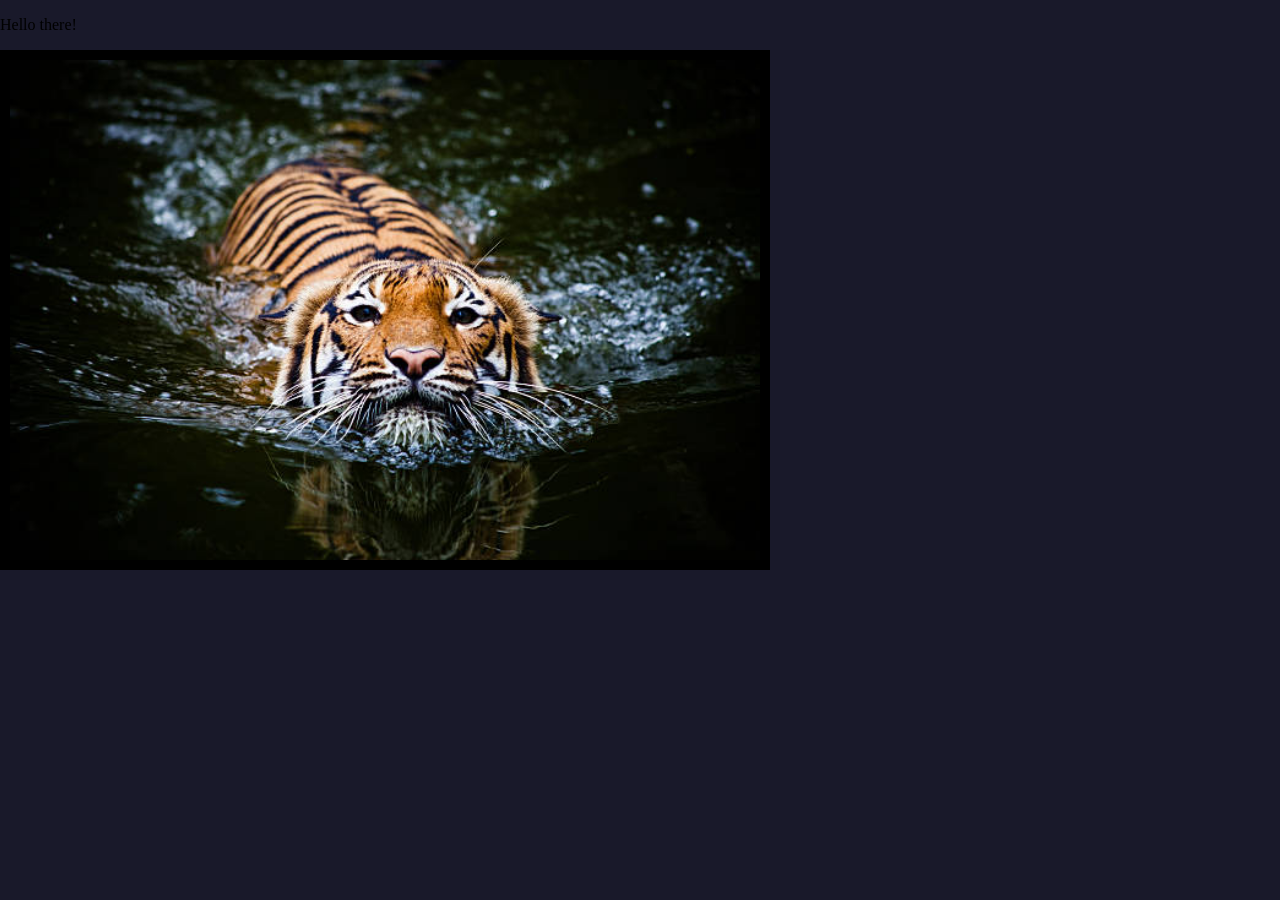
<file: index.html>
<!doctype html>
<html class="no-js" lang="en">

<head>
  <meta charset="utf-8">
  <title>Responsive Layouts</title>
  <meta name="description" content="This site will serve as the hub for many sub responsive layouts">
  <meta name="viewport" content="width=device-width, initial-scale=1">

  <meta property="og:title" content="">
  <meta property="og:type" content="">
  <meta property="og:url" content="">
  <meta property="og:image" content="">

  <link rel="manifest" href="site.webmanifest">
  <link rel="icon" href="icon.png">
  <!-- Place favicon.ico in the root directory -->

  <link rel="stylesheet" href="css/normalize.css">
  <link rel="stylesheet" href="css/main.css">

  <meta name="theme-color" content="#fafafa">
</head>

<body>
  <!-- Place your site's HTML here -->
  <p>Hello there!</p>
  <script src="js/main.js"></script>
  <img src="./img/TigerSwimming.jpg">
</body>

</html>
</file>
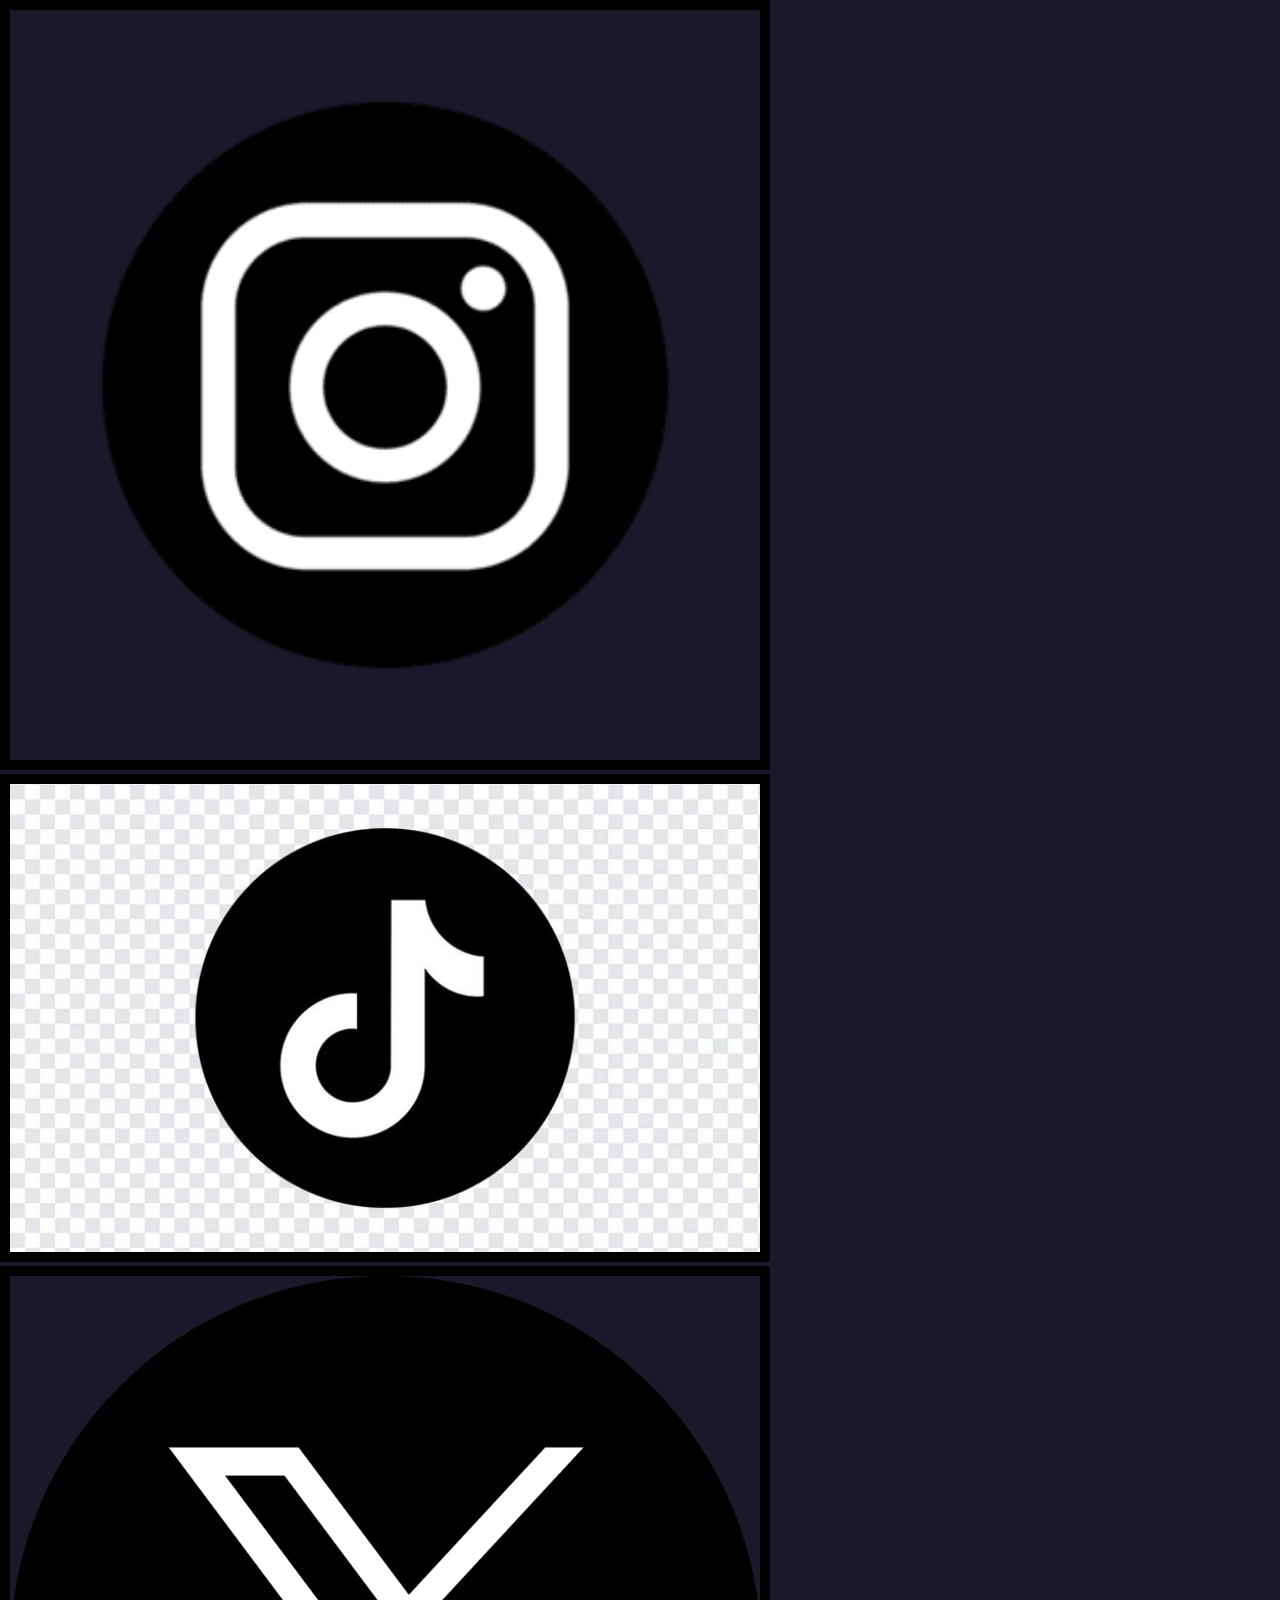
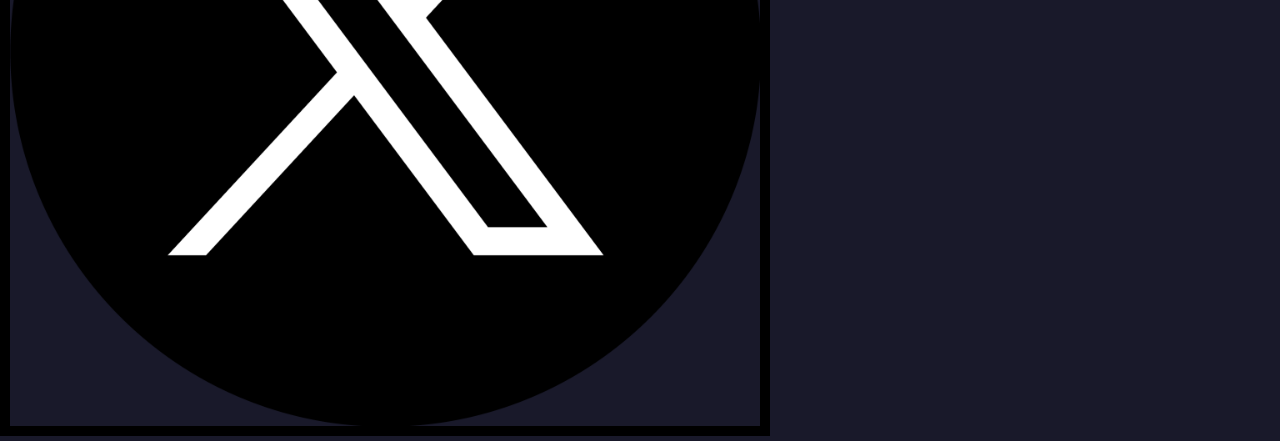
<file: contact.html>
<!doctype html>
<html class="no-js" lang="en">

<head>
  <meta charset="utf-8">
  <title>Responsive Layouts</title>
  <meta name="description" content="This site will serve as the hub for many sub responsive layouts">
  <meta name="viewport" content="width=device-width, initial-scale=1">

  <meta property="og:title" content="">
  <meta property="og:type" content="">
  <meta property="og:url" content="">
  <meta property="og:image" content="">

  <link rel="manifest" href="site.webmanifest">
  <link rel="icon" href="icon.png">
  <!-- Place favicon.ico in the root directory -->

  <link rel="stylesheet" href="css/normalize.css">
  <link rel="stylesheet" href="css/main.css">

  <meta name="theme-color" content="#fafafa">
</head>

<body>

</body>

</html>
<img src="./img/instagramclipartlogo.png"></script>
<img src="./img/tiktokclipartlogo.jpg"></script>
<img src="./img/xclipartlogo.png"></script>
</div>
</file>
<file: css/main.css>
/* Place CSS styles here */
body {
    background-color: #19192a;
}
a {
    color:#9090ca
}
img {
    width: 750px;
    margin-right: 16px;
    border: 10px solid #000000
}
</file>
